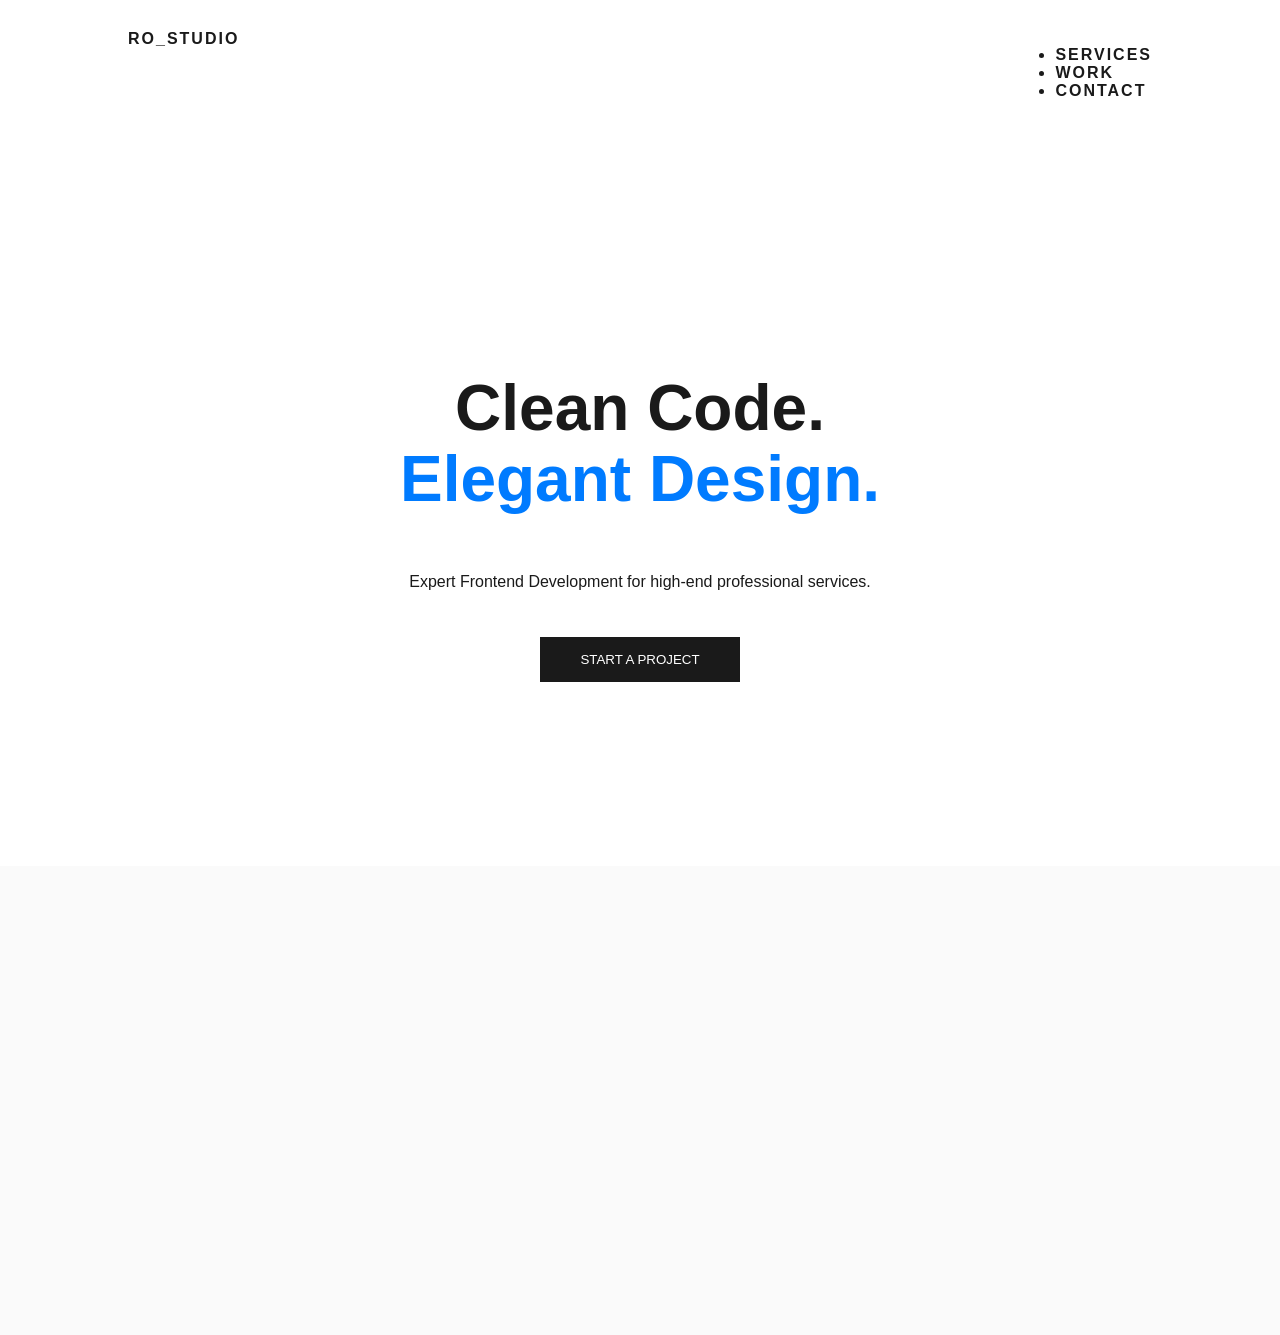
<file: index.html>
<!DOCTYPE html>
<html lang="es">
<head>
    <meta charset="UTF-8">
    <title>Ricardo O. | Minimalist Studio</title>
    <link rel="stylesheet" href="style2.css">
</head>
<body>
    <nav>
        <div class="logo">RO_STUDIO</div>
        <ul>
            <li>SERVICES</li>
            <li>WORK</li>
            <li>CONTACT</li>
        </ul>
    </nav>

    <header class="hero-minimal">
        <h1>Clean Code. <br> <span>Elegant Design.</span></h1>
        <p>Expert Frontend Development for high-end professional services.</p>
        <button class="btn-clean">START A PROJECT</button>
    </header>
    
	<section class="services">
		<div class="service-card">
			<div class="icon">⚡</div>
			<h3>High Performance</h3>
			<p>Websites optimized for speed and SEO from the first line of code.</p>
		</div>
		<div class="service-card">
			<div class="icon">📱</div>
			<h3>Responsive Design</h3>
			<p>Your brand looks perfect on iPhones, tablets, and desktops.</p>
		</div>
		<div class="service-card">
			<div class="icon">🎨</div>
			<h3>Unique UI/UX</h3>
			<p>Custom interfaces designed to convert visitors into loyal customers.</p>
		</div>
	</section>
	<script src="script2.js"></script>
</body>
</html>
</file>
<file: style2.css>
body {
    background-color: #ffffff; /* Blanco total */
    color: #1a1a1a; /* Texto casi negro */
    font-family: 'Helvetica', sans-serif;
    margin: 0;
}

nav {
    display: flex;
    justify-content: space-between;
    padding: 30px 10% ;
    font-weight: bold;
    letter-spacing: 2px;
}

.hero-minimal {
    height: 80vh;
    display: flex;
    flex-direction: column;
    justify-content: center;
    align-items: center;
    text-align: center;
}

h1 {
    font-size: 4rem;
    line-height: 1.1;
}

h1 span {
    color: #007BFF; /* Un azul eléctrico profesional */
}

.btn-clean {
    margin-top: 30px;
    padding: 15px 40px;
    background: #1a1a1a;
    color: white;
    border: none;
    cursor: pointer;
    transition: 0.3s;
}

.btn-clean:hover {
    background: #007BFF;
}
  .services {
    display: grid;
    grid-template-columns: repeat(auto-fit, minmax(250px, 1fr));
    gap: 30px;
    padding: 100px 10%;
    background-color: #fafafa; /* Un gris casi imperceptible para separar secciones */
}

.service-card {
    background: white;
    padding: 40px;
    border-radius: 15px;
    text-align: center;
    border: 1px solid #eee;
    transition: all 0.4s cubic-bezier(0.175, 0.885, 0.32, 1.275);
}

.service-card:hover {
    transform: translateY(-15px); /* Se eleva al pasar el mouse */
    box-shadow: 0 20px 40px rgba(0,0,0,0.05); /* Sombra suave */
    border-color: #007BFF;
}

.icon {
    font-size: 3rem;
    margin-bottom: 20px;
}

.service-card {
    background: white;
    padding: 40px;
    border-radius: 15px;
    text-align: center;
    border: 1px solid #eee;
    
    /* ESTADO INICIAL (OCULTO) */
    opacity: 0;
    transform: translateY(50px);
    transition: all 0.6s ease-out;
}

/* ESTADO CUANDO JS ACTÚA */
.service-card.show {
    opacity: 1;
    transform: translateY(0);
}

.icon {
    display: block; /* Asegura que se vea */
    font-size: 3rem;
    margin-bottom: 20px;
    color: #007BFF; /* Color para que resalten */
}
</file>
